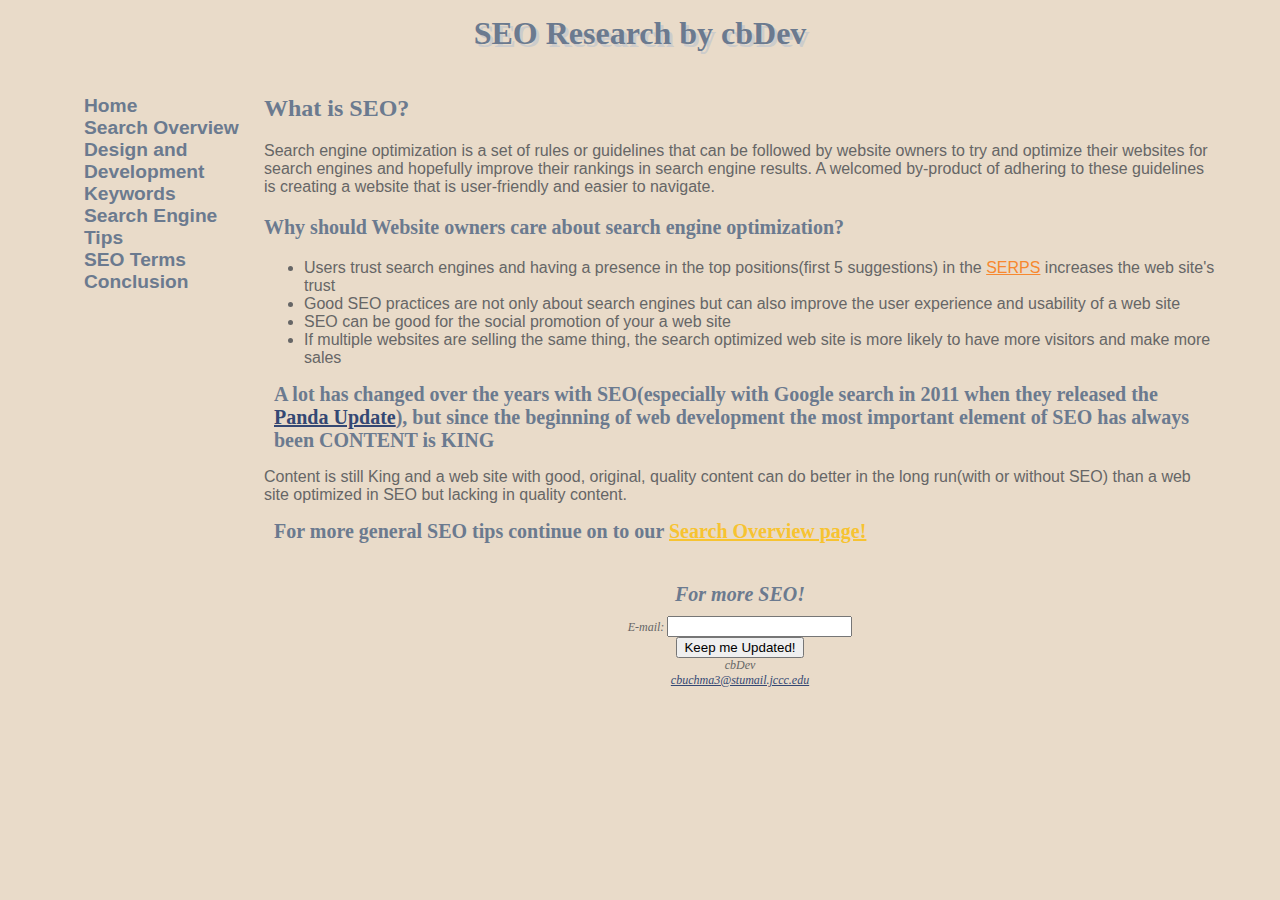
<file: index.html>
<!DOCTYPE html>
<html lang ="en">
    <head>
        <title>cbDev SEO Research Project</title>
        <meta charset="utf-8">
        <meta name="description" content="Basics of SEO research project">
        <link rel="stylesheet" href="styles.css" type="text/css">
        <link rel="stylesheet" href="print.css" media="print" type="text/css">
        <!--[if lt IE 9]>
        <script src="http://html5shim.googlecode.com/svn/trunk/html5.js">
        </script>
        <! [endif] -->
    </head>
    <body>
        <div id="wrapper">
            <header>
                <h1>SEO Research by cbDev</h1>
            </header>
            <nav>
                <ul>
                    <li><a href="index.html">Home</a></li>
                    <li><a href="Overview.html">Search Overview</a></li>
                    <li><a href="SEOdev.html">Design and Development</a></li>
                    <li><a href="keywords.html">Keywords</a></li>
                    <li><a href="searchengines.html">Search Engine Tips</a></li>
                    <li><a href="SEOterms.html">SEO Terms</a></li>
                    <li><a href="conclusion.html">Conclusion</a></li>
                </ul>
            </nav>
            <main>
                <h2 class="bigheadingtext">What is SEO?</h2>
                <p>Search engine optimization is a set of rules or guidelines that can be followed by website owners to try and optimize
                    their websites for search engines and hopefully improve their rankings in search engine results.  A welcomed by-product
                    of adhering to these guidelines is creating a website that is user-friendly and easier to navigate.</p>
                <h3 class="headingtext">Why should Website owners care about search engine optimization?</h3>
                <ul>
                    <li>Users trust search engines and having a presence in the top positions(first 5 suggestions) in the <a href="SEOterms.html">SERPS</a> increases the web site's trust</li>
                    <li>Good SEO practices are not only about search engines but can also improve the user experience and usability of a web site</li>
                    <li>SEO can be good for the social promotion of your a web site</li>
                    <li>If multiple websites are selling the same thing, the search optimized web site is more likely to have more visitors and make more sales</li>
                </ul>
                <h4 class="headingtext">A lot has changed over the years with SEO(especially with Google search in 2011 when they released the <a href="SEOterms.html">Panda Update</a>),
                    but since the beginning of web development the most important element of SEO has always been <strong>CONTENT is KING</strong></h4>
                    <p>Content is still King and a web site with good, original, quality content can do better in the long run(with or without SEO) than a web site optimized in SEO but
                        lacking in quality content.</p>
                <h5 class="headingtext">For more general SEO tips continue on to our <a href="Overview.html">Search Overview page!</a></h5>
            </main>
            <footer>
                <h6 class="footertext">For more SEO!</h6>
                <form method="post" action="http://webdevbasics.net/scripts/demo.php">
                    <label>E-mail: <input type="text" name="email" id="email" required="required"></label><br>
                    <input type="submit" value="Keep me Updated!">
                </form>
                    cbDev<br>
                <a href="mailto:cbuchma3@stumail.jccc.edu">cbuchma3@stumail.jccc.edu</a>
            </footer>
        </div><!--End of Wrapper Div-->
    </body>
</file>
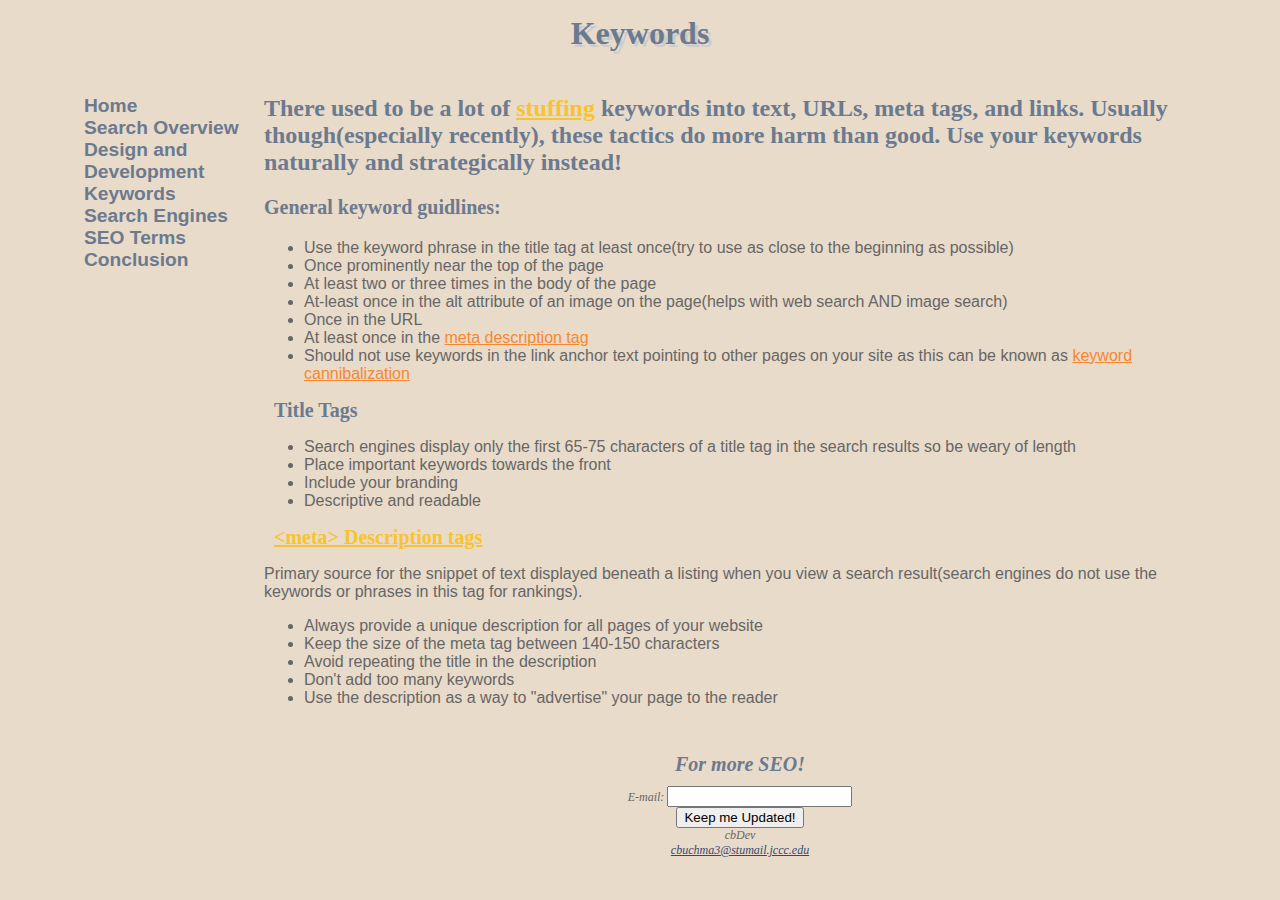
<file: keywords.html>
<!DOCTYPE html>
<html lang ="en">
    <head>
        <title>SEO Keyword Overview</title>
        <meta charset="utf-8">
        <meta name="description" content="SEO keyword information">
        <link rel="stylesheet" href="styles.css" type="text/css">
        <link rel="stylesheet" href="print.css" media="print" type="text/css">
        <!--[if lt IE 9]>
        <script src="http://html5shim.googlecode.com/svn/trunk/html5.js">
        </script>
        <! [endif] -->
    </head>
    <body>
        <div id="wrapper">
            <header>
                <h1>Keywords</h1>
            </header>
            <nav>
                <ul>
                    <li><a href="index.html">Home</a></li>
                    <li><a href="Overview.html">Search Overview</a></li>
                    <li><a href="SEOdev.html">Design and Development</a></li>
                    <li><a href="keywords.html">Keywords</a></li>
                    <li><a href="searchengines.html">Search Engines</a></li>
                    <li><a href="SEOterms.html">SEO Terms</a></li>
                    <li><a href="conclusion.html">Conclusion</a></li>
                </ul>
            </nav>
            <main>
                <h2 class="bigheadingtext">There used to be a lot of <a href="SEOterms.html">stuffing</a> keywords into text, URLs, meta tags, and links.  Usually though(especially recently), these tactics do more harm than good.
                    Use your keywords naturally and strategically instead!</h2>
                <h3 class="headingtext">General keyword guidlines:</h3>
                    <ul>
                        <li>Use the keyword phrase in the title tag at least once(try to use as close to the beginning as possible)</li>
                        <li>Once prominently near the top of the page</li>
                        <li>At least two or three times in the body of the page</li>
                        <li>At-least once in the alt attribute of an image on the page(helps with web search AND image search)</li>
                        <li>Once in the URL</li>
                        <li>At least once in the <a href="SEOterms.html">meta description tag</a></li>
                        <li>Should not use keywords in the link anchor text pointing to other pages on your site as this can be known as <a href="SEOterms.html">keyword cannibalization</a></li>
                    </ul>
                <h4 class="headingtext">Title Tags</h4>
                <ul>
                    <li>Search engines display only the first 65-75 characters of a title tag in the search results so be weary of length</li>
                    <li>Place important keywords towards the front</li>
                    <li>Include your branding</li>
                    <li>Descriptive and readable</li>
                </ul>
                <h5 class="headingtext"><a href="SEOterms.html">&#60;meta&#62; Description tags</a></h5>
                    <p>Primary source for the snippet of text displayed beneath a listing when you view a search result(search engines do not use the keywords or phrases in this tag for rankings).</p>
                    <ul>
                        <li>Always provide a unique description for all pages of your website</li>
                        <li>Keep the size of the meta tag between 140-150 characters</li>
                        <li>Avoid repeating the title in the description</li>
                        <li>Don't add too many keywords</li>
                        <li>Use the description as a way to "advertise" your page to the reader</li>
                    </ul>
            </main>
                <footer>
                    <h6 class="footertext">For more SEO!</h6>
                    <form method="post" action="http://webdevbasics.net/scripts/demo.php">
                        <label>E-mail: <input type="text" name="email" id="email" required="required"></label><br>
                        <input type="submit" value="Keep me Updated!">
                    </form>
                    cbDev <br>
                    <a href="mailto:cbuchma3@stumail.jccc.edu">cbuchma3@stumail.jccc.edu</a>
                </footer>
        </div><!--End of Wrapper div-->
    </body>
</file>
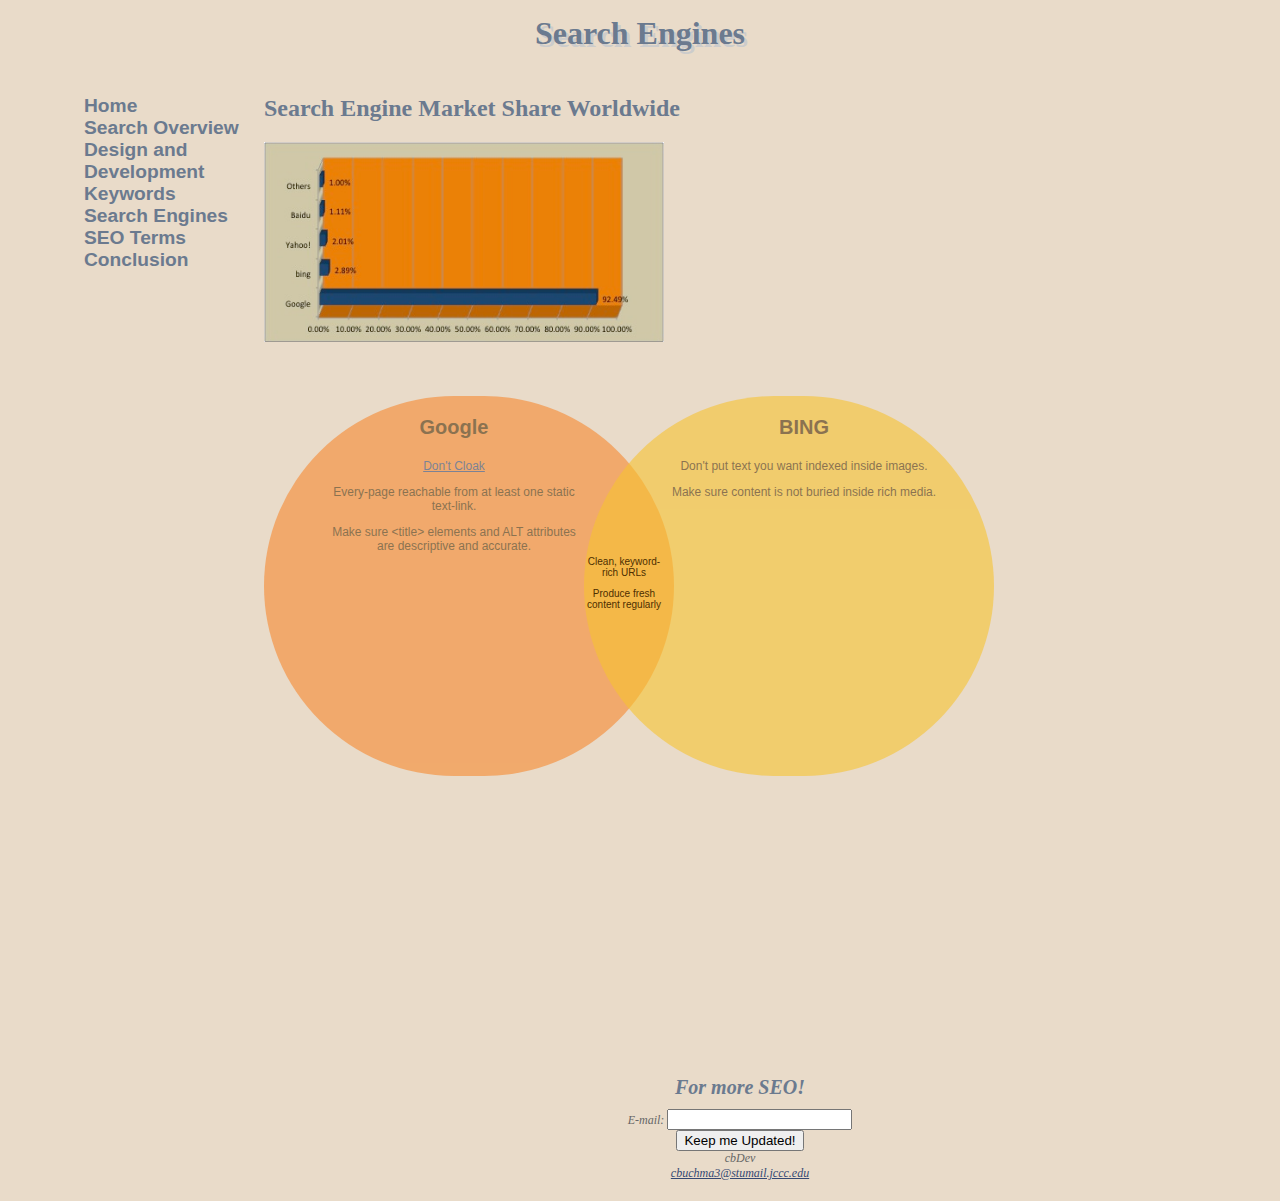
<file: searchengines.html>
<!DOCTYPE html>
<html lang ="en">
    <head>
        <title>SEO Market Share and Google/Bing VennDiagram</title>
        <meta charset="utf-8">
        <meta name="description" content="Search Engine Market shares">
        <link rel="stylesheet" href="styles.css" type="text/css">
        <link rel="stylesheet" href="print.css" media="print" type="text/css">
        <!--[if lt IE 9]>
        <script src="http://html5shim.googlecode.com/svn/trunk/html5.js">
        </script>
        <! [endif] -->
    </head>
    <body>
        <div id="wrapper">
            <header>
                <h1>Search Engines</h1>
            </header>
            <nav>
                <ul>
                    <li><a href="index.html">Home</a></li>
                    <li><a href="Overview.html">Search Overview</a></li>
                    <li><a href="SEOdev.html">Design and Development</a></li>
                    <li><a href="keywords.html">Keywords</a></li>
                    <li><a href="searchengines.html">Search Engines</a></li>
                    <li><a href="SEOterms.html">SEO Terms</a></li>
                    <li><a href="conclusion.html">Conclusion</a></li>
                </ul>
            </nav>
            <main>
                <h2>Search Engine Market Share Worldwide</h2>
                <a href="http://gs.statcounter.com/#search_engine-ww-monthly-201011-201110-bar"><img src="SearchMarketshare.jpg" height="200" width="400" alt="Bar Graph of Serch-Engine Market Share"></a>
                <div id="vennD">
                    <div>
                        <p style="font-size: 20px"><b>Google</b></p>
                        <a href="SEOterms.html">Don't Cloak</a>
                        <p>Every-page reachable from at least one static <br> text-link.</p>
                        <p>Make sure &#60;title&#62; elements and ALT attributes <br> are descriptive and accurate.</p>
                    </div>
                    <div><p style="font-size: 20px"><b>BING</b></p>
                        <p>Don't put text you want indexed inside images.</p>
                        <p>Make sure content is not buried inside rich media.</p>
                    </div>
                    <div id="overlap"><p>Clean, keyword-rich URLs</p>
                        <p>Produce fresh content regularly</p>
                    </div>
                </div>
                <div id="footerpusher">
                </div>
            </main>
            <footer>
                <h3 class="footertext">For more SEO!</h3>
                <form method="post" action="http://webdevbasics.net/scripts/demo.php">
                    <label>E-mail: <input type="text" name="email" id="email" required="required"></label><br>
                    <input type="submit" value="Keep me Updated!">
                </form>
                cbDev <br>
                <a href="mailto:cbuchma3@stumail.jccc.edu">cbuchma3@stumail.jccc.edu</a>
            </footer>
        </div><!--End of Wrapper div-->
    </body>
</file>
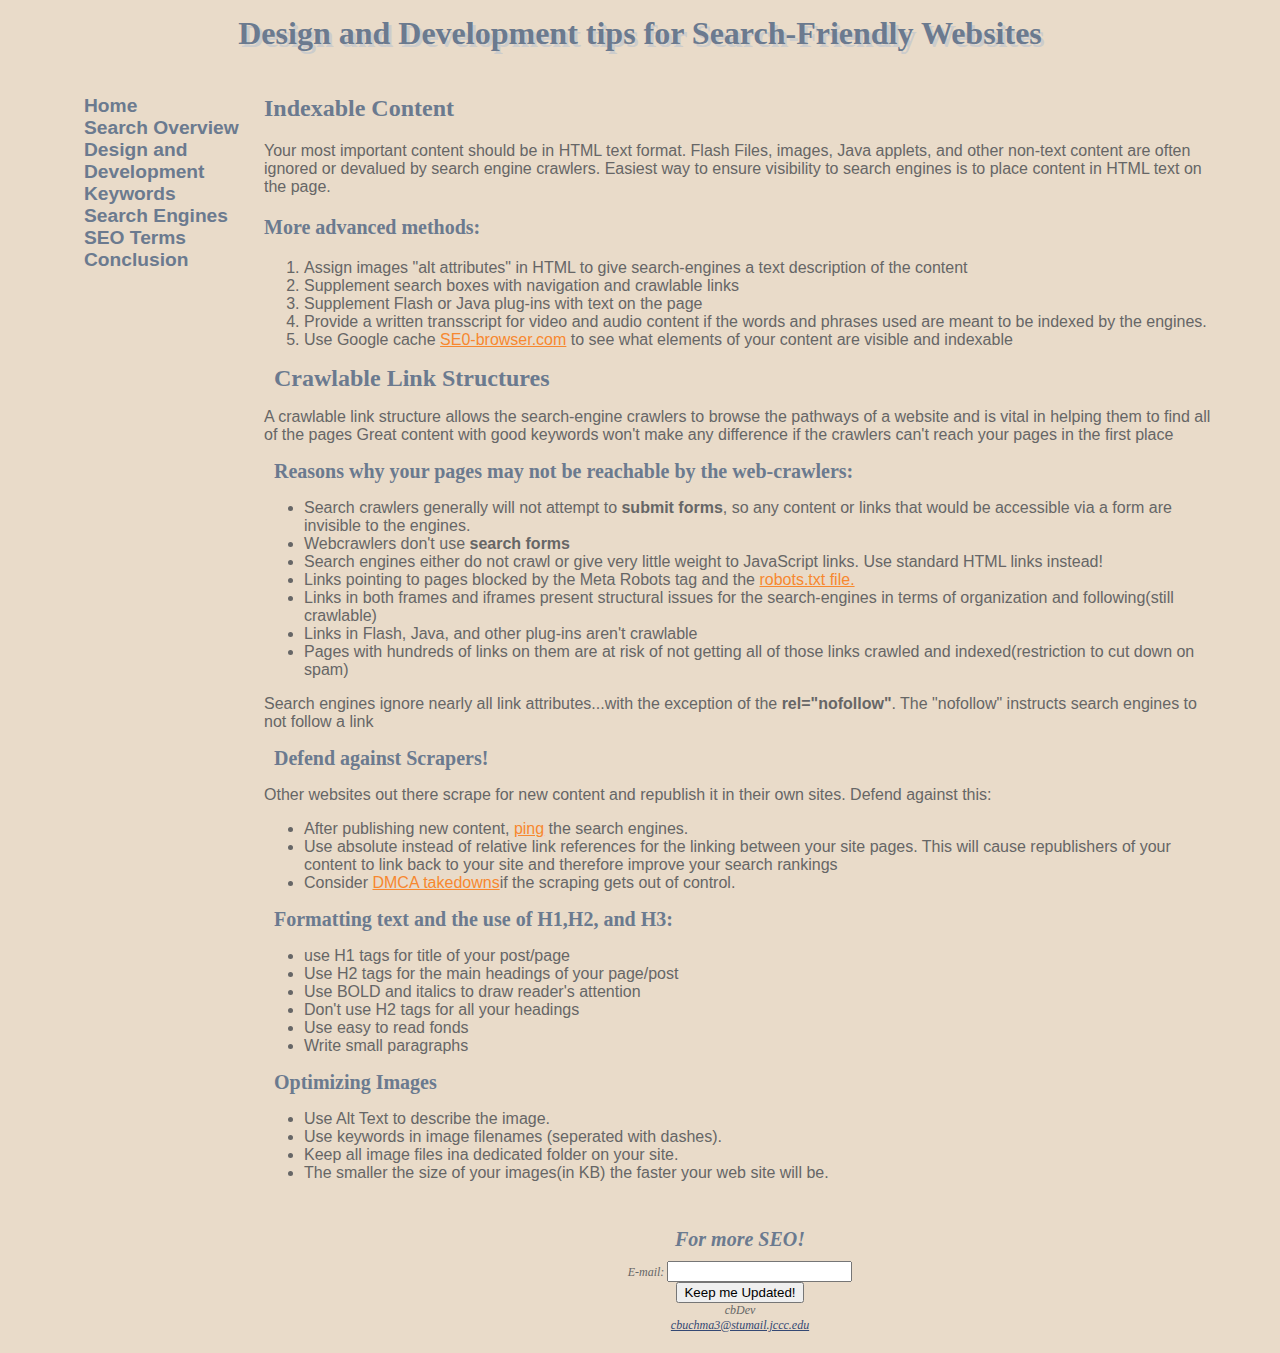
<file: SEOdev.html>
<!DOCTYPE html>
<html lang ="en">
    <head>
        <title>SEO Web-Site Development Tips</title>
        <meta charset="utf-8">
        <meta name="description" content="Search Engine Optimization Development Tips">
        <link rel="stylesheet" href="styles.css" type="text/css">
        <link rel="stylesheet" href="print.css" media="print" type="text/css">
        <!--[if lt IE 9]>
        <script src="http://html5shim.googlecode.com/svn/trunk/html5.js">
        </script>
        <! [endif] -->
    </head>
    <body>
        <div id="wrapper">
            <header>
                <h1>Design and Development tips for Search-Friendly Websites</h1>
            </header>
            <nav>
                <ul>
                    <li><a href="index.html">Home</a></li>
                    <li><a href="Overview.html">Search Overview</a></li>
                    <li><a href="SEOdev.html">Design and Development</a></li>
                    <li><a href="keywords.html">Keywords</a></li>
                    <li><a href="searchengines.html">Search Engines</a></li>
                    <li><a href="SEOterms.html">SEO Terms</a></li>
                    <li><a href="conclusion.html">Conclusion</a></li>
                </ul>
            </nav>
            <main>
                <h2 class="bigheadingtext">Indexable Content</h2>
                    <p>Your most important content should be in HTML text format.  Flash Files, images, Java applets, and other non-text content
                        are often ignored or devalued by search engine crawlers.  Easiest way to ensure visibility to search engines is to place
                        content in HTML text on the page.</p>
                <h3 class="headingtext">More advanced methods:</h3>
                    <ol>
                        <li>Assign images "alt attributes" in HTML to give search-engines a text description of the content</li>
                        <li>Supplement search boxes with navigation and crawlable links</li>
                        <li>Supplement Flash or Java plug-ins with text on the page</li>
                        <li>Provide a written transscript for video and audio content if the words and phrases used are meant to be indexed by the engines.</li>
                        <li>Use Google cache <a href="http://www.seo-browser.com/">SE0-browser.com</a> to see what elements of your content are visible and indexable</li>
                    </ol>
                <h4 class="bigheadingtext">Crawlable Link Structures</h4>
                    <p>A crawlable link structure allows the search-engine crawlers to browse the pathways of a website and is vital in helping them to find all of the pages
                        Great content with good keywords won't make any difference if the crawlers can't reach your pages in the first place</p>
                <h5 class="headingtext">Reasons why your pages may not be reachable by the web-crawlers:</h5>
                    <ul>
                        <li>Search crawlers generally will not attempt to <strong>submit forms</strong>, so any content or links that would be accessible via a form are
                        invisible to the engines.</li>
                        <li>Webcrawlers don't use <strong>search forms</strong></li>
                        <li>Search engines either do not crawl or give very little weight to JavaScript links.  Use standard HTML links instead!</li>
                        <li>Links pointing to pages blocked by the Meta Robots tag and the <a href="SEOterms.html">robots.txt file.</a></li>
                        <li>Links in both frames and iframes present structural issues for the search-engines in terms of organization and following(still crawlable)</li>
                        <li>Links in Flash, Java, and other plug-ins aren't crawlable</li>
                        <li>Pages with hundreds of links on them are at risk of not getting all of those links crawled and indexed(restriction to cut down on spam)</li>
                    </ul>
                <p>Search engines ignore nearly all link attributes...with the exception of the <strong>rel="nofollow"</strong>.  The "nofollow" instructs search engines to not follow a link</p>
                <h6 class="headingtext">Defend against Scrapers!</h6>
                    <p>Other websites out there scrape for new content and republish it in their own sites.  Defend against this:</p>
                    <ul>
                        <li>After publishing new content, <a href="SEOterms.html">ping</a> the search engines.</li>
                        <li>Use absolute instead of relative link references for the linking between your site pages.  This will cause republishers of your content to link back to your site and therefore improve your search rankings</li>
                        <li>Consider <a href="SEOterms.html">DMCA takedowns</a>if the scraping gets out of control.</li>
                    </ul>
                <h6 class="headingtext">Formatting text and the use of H1,H2, and H3:</h6>
                <ul>
                    <li>use H1 tags for title of your post/page</li>
                    <li>Use H2 tags for the main headings of your page/post</li>
                    <li>Use BOLD and italics to draw reader's attention</li>
                    <li>Don't use H2 tags for all your headings</li>
                    <li>Use easy to read fonds</li>
                    <li>Write small paragraphs</li>
                </ul>
                <h6 class="headingtext">Optimizing Images</h6>
                <ul>
                    <li>Use Alt Text to describe the image.</li>
                    <li>Use keywords in image filenames (seperated with dashes).</li>
                    <li>Keep all image files ina dedicated folder on your site.</li>
                    <li>The smaller the size of your images(in KB) the faster your web site will be.</li>
                </ul>
            </main>
            <footer>
                <h6 class="footertext">For more SEO!</h6>
                <form method="post" action="http://webdevbasics.net/scripts/demo.php">
                    <label>E-mail: <input type="text" name="email" id="email" required="required"></label><br>
                    <input type="submit" value="Keep me Updated!">
                </form>
                 cbDev <br>
                <a href="mailto:cbuchma3@stumail.jccc.edu">cbuchma3@stumail.jccc.edu</a>
            </footer>
        </div><!--End of Wrapper div-->
    </body>
</file>
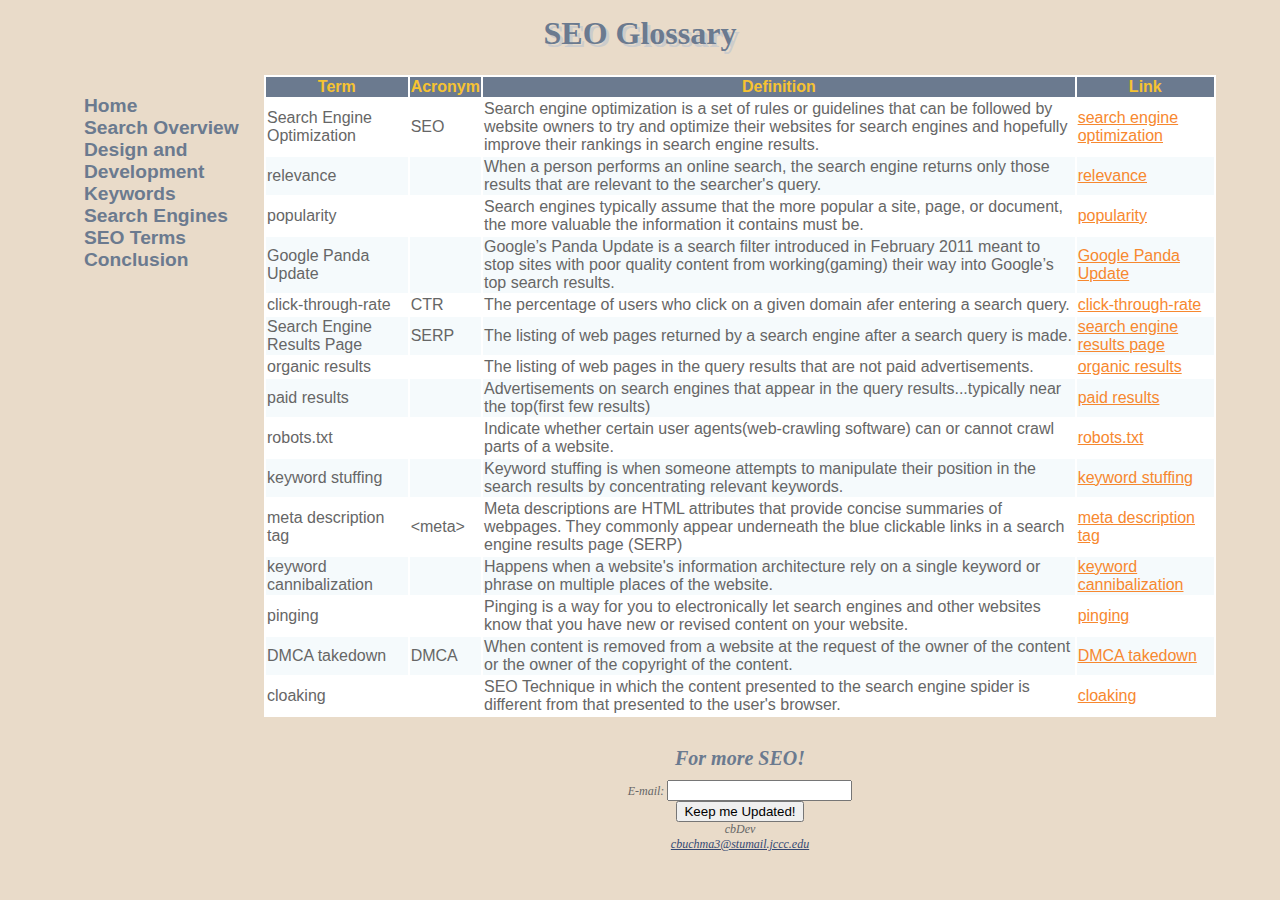
<file: SEOterms.html>
<!DOCTYPE html>
<html lang ="en">
    <head>
        <title>SEO Glossary</title>
        <meta charset="utf-8">
        <meta name="description" content="Glossary of Search Engine Optimization terms">
        <link rel="stylesheet" href="styles.css" type="text/css">
        <link rel="stylesheet" href="print.css" media="print" type="text/css">
        <style>
        main           {
            background-color: #FFFFFF;
        }
        table          {
            border: 1px;
            width: 100%;
            height: 100%;

        }

        th             {
            text-align: center;
            background-color: #6B7A8F;
            color: #F7C331;
        }

        table caption  {
            font-size: 200%;
        }

        tr:hover       {
            background-color: #DCC7AA

        }

        table a         {
            color: #F7882F;
        }
        </style>
        <!--[if lt IE 9]>
        <script src="http://html5shim.googlecode.com/svn/trunk/html5.js">
        </script>
        <! [endif] -->
    </head>
    <body>
        <div id="wrapper">
            <header>
                <h1>SEO Glossary</h1>
            </header>
            <nav>
                <ul>
                    <li><a href="index.html">Home</a></li>
                    <li><a href="Overview.html">Search Overview</a></li>
                    <li><a href="SEOdev.html">Design and Development</a></li>
                    <li><a href="keywords.html">Keywords</a></li>
                    <li><a href="searchengines.html">Search Engines</a></li>
                    <li><a href="SEOterms.html">SEO Terms</a></li>
                    <li><a href="conclusion.html">Conclusion</a></li>
                </ul>
            </nav>
            <main>
                <table>
                    <tr>
                        <th>Term</th>
                        <th>Acronym</th>
                        <th>Definition</th>
                        <th>Link</th>
                    </tr>
                    <tr>
                        <td>Search Engine Optimization</td>
                        <td>SEO</td>
                        <td>Search engine optimization is a set of rules or guidelines that can be followed by website owners to try and optimize
                            their websites for search engines and hopefully improve their rankings in search engine results.</td>
                        <td><a href="https://www.reliablesoft.net/what-is-search-engine-optimization-and-why-is-it-important/">search engine optimization</a>
                    </tr>
                    <tr>
                        <td>relevance</td>
                        <td></td>
                        <td>When a person performs an online search, the search engine returns only those results that are relevant to the searcher's query.</td>
                        <td><a href="http://www.searchmetrics.com/glossary/relevance/">relevance</a>
                    </tr>
                    <tr>
                        <td>popularity</td>
                        <td></td>
                        <td>Search engines typically assume that the more popular a site, page, or document, the more valuable the information it contains must be.</td>
                        <td><a href="http://www.webopedia.com/TERM/L/link_popularity.html">popularity</a>
                    </tr>
                    <tr>
                        <td>Google Panda Update</td>
                        <td></td>
                        <td>Google’s Panda Update is a search filter introduced in February 2011 meant to stop sites with poor quality content from working(gaming) their way into Google’s top search results.</td>
                        <td><a href="http://searchengineland.com/library/google/google-panda-update">Google Panda Update</a>
                    </tr>
                    <tr>
                        <td>click-through-rate</td>
                        <td>CTR</td>
                        <td>The percentage of users who click on a given domain afer entering a search query.</td>
                        <td><a href="http://willmarlow.com/click-through-rate-ctr/">click-through-rate</a>
                    </tr>
                    <tr>
                        <td>Search Engine Results Page</td>
                        <td>SERP</td>
                        <td>The listing of web pages returned by a search engine after a search query is made.</td>
                        <td><a href="https://en.wikipedia.org/wiki/Search_engine_results_page">search engine results page</a>
                    </tr>
                    <tr>
                        <td>organic results</td>
                        <td></td>
                        <td>The listing of web pages in the query results that are not paid advertisements.</td>
                        <td><a href="https://en.wikipedia.org/wiki/Organic_search">organic results</a>
                    </tr>
                    <tr>
                        <td>paid results</td>
                        <td></td>
                        <td>Advertisements on search engines that appear in the query results...typically near the top(first few results)</td>
                        <td><a href="http://www.dummies.com/web-design-development/search-engine-optimization/the-difference-between-organic-and-paid-search-engine-results/">paid results</a>
                    </tr>
                    <tr>
                        <td>robots.txt</td>
                        <td></td>
                        <td>Indicate whether certain user agents(web-crawling software) can or cannot crawl parts of a website.</td>
                        <td><a href="https://moz.com/learn/seo/robotstxt">robots.txt</a>
                    </tr>
                    <tr>
                        <td>keyword stuffing</td>
                        <td></td>
                        <td>Keyword stuffing is when someone attempts to manipulate their position in the search results by concentrating relevant keywords.</td>
                        <td><a href="http://www.searchmetrics.com/glossary/keyword-stuffing/">keyword stuffing</a>
                    </tr>
                    <tr>
                        <td>meta description tag</td>
                        <td>&#60;meta&#62;</td>
                        <td>Meta descriptions are HTML attributes that provide concise summaries of webpages. They commonly appear underneath the blue clickable links in a search engine results page (SERP)</td>
                        <td><a href="https://moz.com/learn/seo/meta-description">meta description tag</a>
                    </tr>
                    <tr>
                        <td>keyword cannibalization</td>
                        <td></td>
                        <td>Happens when a website's information architecture rely on a single keyword or phrase on multiple places of the website.</td>
                        <td><a href="http://www.oncrawl.com/what-is-keyword-cannibalization/">keyword cannibalization</a>
                    </tr>
                    <tr>
                        <td>pinging</td>
                        <td></td>
                        <td>Pinging is a way for you to electronically let search engines and other websites know that you have new or revised content on your website.</td>
                        <td><a href="https://www.bloggenesis.com/pinging-is-it-good-for-seo/">pinging</a>
                    </tr>
                    <tr>
                        <td>DMCA takedown</td>
                        <td>DMCA</td>
                        <td>When content is removed from a website at the request of the owner of the content or the owner of the copyright of the content.</td>
                        <td><a href="http://www.dmca.com/FAQ/What-is-a-DMCA-Takedown">DMCA takedown</a>
                    </tr>
                    <tr>
                        <td>cloaking</td>
                        <td></td>
                        <td>SEO Technique in which the content presented to the search engine spider is different from that presented to the user's browser. </td>
                        <td><a href="https://en.wikipedia.org/wiki/Cloaking">cloaking</a>
                    </tr>
                </table>
            </main>
            <footer>
                <h2 class="footertext">For more SEO!</h2>
                <form method="post" action="http://webdevbasics.net/scripts/demo.php">
                    <label>E-mail: <input type="text" name="email" id="email" required="required"></label><br>
                    <input type="submit" value="Keep me Updated!">
                </form>
                    cbDev<br>
                    <a href="mailto:cbuchma3@stumail.jccc.edu">cbuchma3@stumail.jccc.edu</a>
            </footer>
        </div> <!--End of Wrapper Div-->
    </body>
</file>
<file: styles.css>
#wrapper                {
                            margin: auto;
                            width: 90%;
                            background-color: #e9dbc9;
                            min-width: 960px;
                            max-width: 2048px;
}

body                    {
                            background-color: #e9dbc9;
                            background-repeat: no-repeat;
                            color: #666666;
                            font-family: Arial, Helvetica, sans-serif;
                            margin: 0;
                            padding: 0;
}

header                  {

                            background-repeat: no-repeat;
                            height: 60px;
                            padding-top: 15px;
                            text-align: center;
                            background-color: #e9dbc9;
                            color: #FFFFFF;
}

main                    {
                            margin-left: 200px;
                            padding-top: 0px;
                            padding-right: 0px;
                            padding-bottom: 0px;
                            padding-left: 0px;
                            display: block;
                            background-color: #e9dbc9;
                            height: 100%;
}

header h1               {
                            font-family: Georgia, "Times New Roman", serif;
                            margin-bottom: 0;
                            margin-top: 0;
}

nav                     {
                            float: left;
                            width: 160px;
                            padding: 20px;
                            font-weight: bold;
                            height: 100%;
}

nav ul                   {
                            list-style-type: none;
                            margin: 0;
                            padding-left: 0;
                            font-size: 1.2em;
}

nav a:link               {
                            color: #6B7A8F;
}

nav a:visited            {
                            color: #344873;
}

nav a:hover              {
                            color: #FFFFFF;
}

nav a                    {
                            text-decoration: none;
}

h1                       {
                            color: #6B7A8F;
                            font-family: Georgia, "Times New Roman", serif;
                            text-shadow: 3px 3px #CCCCCC
}
h2                       {
                            color: #6B7A8F;
                            font-family: Georgia, "Times New Roman", serif;
}

h3                       {
                            font-family: Georgia, "Times New Roman", serif;
}

h4, h5, h6, h7, h8       {
                            color: #6B7A8F;
                            font-family: Georgia, "Times New Roman", serif;
                            font-size: 1.75em;
                            margin: 10px;
}

h2 a                     {
                            color: #F7C331;
}

h5 a                     {
                            color: #F7C331;
}

ol a                     {
                            color: #F7C331;
}
li a                     {
                            color: #F7882F;
}

a                        {
                            color: #344873;
}

footer                   {
                            margin-left: 200px;
                            background-color: #e9dbc9;
                            font-style: italic;
                            font-size: 75%;
                            text-align: center;
                            font-family: Georgia, "Times New Roman", serif;
                            padding: 20px;
}


header, main, nav, footer {

                            display: block;
}

.headingtext             {
                            color: #6B7A8F;
                            font-family: Georgia, "Times New Roman", serif;
                            font-size: 20px;
}

.bigheadingtext          {
                            color: #6B7A8F;
                            font-family: Georgia, "Times New Roman", serif;
                            font-size: 24px;
}
.footertext              {
                            color: #6B7A8F;
                            font-family: Georgia, "Times New Roman", serif;
                            font-size: 20px;
                            margin: 10px;
}
.text                    {
                            text-align: left;
}

tr:nth-of-type(odd)      {
                            background-color: #F5FAFC
}
#footerpusher            {
                            margin: 0;
                            width: 740px;
                            background-color: #e9dbc9;
                            height: 700px;
                            padding: 0px;

}
#vennD div               {
                            height: 380px;
                            width: 380px;
                            border-radius: 190px;
                            float: left;
                            opacity: .6;
                            margin-top: 50px;
                            font-size: 12px;
                            color: #FFFFFF;
                            display: block;
                            overflow: visible;

}

#vennD div:nth-child(1)  {

                            background-color: #F7882F;
                            color: #4d2e00;
                            padding-right: 30px;
                            text-align: center;

}

#vennD div:nth-child(2)  {

                            background-color: #F7C331;
                            color: #4d2e00;
                            padding-left: 30px;
                            margin-left: -90px;
                            text-align: center;
}

#vennD #overlap          {
                            height: 220px;
                            width: 80px;
                            margin-left: -410px;
                            top: 100px;
                            color: #4d2e00;
                            position: relative;
                            text-align: center;
                            opacity: 1;
                            padding-top: 50px;
                            font-size: 10px;
}

#crab                    {
                            height: 100px;
                            width: 100px;
                            float: right;
                            display: block;
}

#indexing                 {
                            height: 100px;
                            width: 100px;
                            float: left;
                            display: block;
                            margin-right: 25px;
                            background-color: #e9dbc9;
                            opacity: 0.5;
}

.sourceimages             {
                            height: 75px;
                            width: 75px;
                            display: block;
                            opacity: 0.5;
                            background-color: #e9dbc9;
                            margin-right: 25px;
}

@media only screen and (max-width: 1024px)  {

                body                        { margin: 0; background-color: #e9dbc9; }
                #wrapper                    { min-width: 0; width: auto; box-shadow: none; }
                main                        { margin-left: 0; }
                nav                         { float: none; width: auto; text-align: center; padding: 0.5em; }
                nav li                      { display: inline; padding-top: 0.25em; padding-bottom: 0.25em; padding-right: 0.75em; padding-left: 0.75em; }
                footer                      { margin-left: 0; }
                #vennD div:nth-child(2)     { margin-top: 50px; padding-left: 30px; text-align: center; }
                #vennD #overlap             { margin-top: 40px; left: 40px; width: 80px; height: 220px; padding-top: 40px;}
                #vennD div                  { width: 340px; }
}

@media only screen and (max-width: 667px)   {
                header                      { padding-top: 1em; }
                main                        { font-size: 90%; padding-top: 0.1em; padding-bottom: 0.1em; padding-left: 1em; padding-right: 1em; }
                h1                          { font-size: 1.5em; }
                nav                         { padding: 0; }
                nav li                      { display: block; margin: 0; border-bottom: 2px solid #330000; }
                nav a                       { display: block; }
                body                        { margin: 0; background-color: #e9dbc9; }
                #wrapper                    { min-width: 0; width: auto; box-shadow: none; }
                footer                      { margin-left: 0; }
                #vennD div:nth-child(2)     { margin-left: 0px; margin-top: -150px; padding-top: 150px; height: 250px; }
                #vennD #overlap             { top: -200px; left: 75px; width: 300px; padding-top: 70px;}
                #vennD div                  { width: 340px; margin-top: 0px; height: 380px; }

}
</file>
<file: print.css>
#wrapper                {
                            margin: auto;
                            width: 90%;
                            background-color: #FFFFFF;
                            min-width: 960px;
                            max-width: 2048px;

}

body                    {
                            background-color: #FFFFFF;
                            background-repeat: no-repeat;
                            color: #666666;
                            font-family: Arial, Helvetica, sans-serif;
                            margin: 0;
                            padding: 0;

}

header                  {

                            background-repeat: no-repeat;
                            height: 60px;
                            padding-top: 15px;
                            text-align: center;
                            background-color: #e9dbc9;
                            color: #FFFFFF;
}

main                    {
                            margin-left: 200px;
                            padding-top: 0px;
                            padding-right: 0px;
                            padding-bottom: 0px;
                            padding-left: 0px;
                            display: block;
                            background-color: #FFFFFF;
                            height: 100%;

}

header h1               {
                            font-family: Georgia, "Times New Roman", serif;
                            margin-bottom: 0;
                            margin-top: 0;
}

nav                     {
                            float: left;
                            width: 160px;
                            padding: 20px;
                            font-weight: bold;
                            height: 100%;
                            display: none;
}

nav ul                   {
                            list-style-type: none;
                            margin: 0;
                            padding-left: 0;
                            font-size: 1.2em;
                            display: none;
}

nav a:link               {
                            color: #6B7A8F;
}

nav a:visited            {
                            color: #344873;
}

nav a:hover              {
                            color: #FFFFFF;
}

nav a                    {
                            text-decoration: none;
}

h1                       {
                            color: #6B7A8F;
                            font-family: Georgia, "Times New Roman", serif;
                            text-shadow: 3px 3px #CCCCCC
}
h2                       {
                            color: #6B7A8F;
                            font-family: Georgia, "Times New Roman", serif;
}

h3                       {
                            font-family: Georgia, "Times New Roman", serif;
}

h5                       {
                            color: #6B7A8F;
                            font-family: Georgia, "Times New Roman", serif;
                            font-size: 1.75em;
                            margin: 10px;
}

h2 a                     {
                            color: #F7C331;
}

ol a                     {
                            color: #F7C331;
}
li a                     {
                            color: #F7882F;
}

a                        {
                            color: #344873;
}

footer                   {
                            margin-left: 200px;
                            background-color: #FFFFFF;
                            font-style: italic;
                            font-size: 75%;
                            text-align: center;
                            font-family: Georgia, "Times New Roman", serif;
                            padding: 20px;
}


header, main, nav, footer  {

                            display: block;
}

.headingtext             {
                            color: #6B7A8F;
                            font-family: Georgia, "Times New Roman", serif;
                            font-size: 20px;
}

.bigheadingtext          {
                            color: #6B7A8F;
                            font-family: Georgia, "Times New Roman", serif;
                            font-size: 24px;
}
.footertext              {
                            color: #6B7A8F;
                            font-family: Georgia, "Times New Roman", serif;
                            font-size: 20px;
                            margin: 10px;
}
.text                    {
                            text-align: left;
}

tr:nth-of-type(odd)      {
                            background-color: #F5FAFC
}
#footerpusher            {
                            margin: 0;
                            width: 740px;
                            background-color: #FFFFFF;
                            height: 700px;
                            padding: 0px;

}
#vennD div               {
                            height: 380px;
                            width: 380px;
                            border-radius: 190px;
                            float: left;
                            opacity: .6;
                            margin-top: 50px;
                            font-size: 12px;
                            color: #FFFFFF;
                            display: block;
                            overflow: visible;

}

#vennD div:nth-child(1)  {

                            background-color: #F7882F;
                            color: #4d2e00;
                            padding-right: 30px;
                            text-align: center;

}

#vennD div:nth-child(2)  {

                            background-color: #F7C331;
                            color: #4d2e00;
                            padding-left: 30px;
                            margin-left: -90px;
                            text-align: center;
}

#vennD #overlap          {
                            height: 220px;
                            width: 80px;
                            margin-left: -410px;
                            top: 100px;
                            color: #4d2e00;
                            position: relative;
                            text-align: center;
                            opacity: 1;
                            padding-top: 50px;
                            font-size: 10px;
}

#crab                    {
                            height: 100px;
                            width: 100px;
                            float: right;
                            display: block;
}

#indexing                 {
                            height: 100px;
                            width: 100px;
                            float: left;
                            display: block;
                            margin-right: 25px;
                            background-color: #e9dbc9;
                            opacity: 0.5;
}

.sourceimages             {
                            height: 75px;
                            width: 75px;
                            display: block;
                            opacity: 0.5;
                            background-color: #e9dbc9;
                            margin-right: 25px;
}

@media only screen and (max-width: 1024px)  {

                body                        { margin: 0; background-color: #e9dbc9; }
                #wrapper                    { min-width: 0; width: auto; box-shadow: none; }
                main                        { margin-left: 0; }
                nav                         { float: none; width: auto; text-align: center; padding: 0.5em; }
                nav li                      { display: inline; padding-top: 0.25em; padding-bottom: 0.25em; padding-right: 0.75em; padding-left: 0.75em; }
                footer                      { margin-left: 0; }
                #vennD div:nth-child(2)     { margin-top: 50px; padding-left: 30px; text-align: center; }
                #vennD #overlap             { margin-top: 40px; left: 40px; width: 80px; height: 220px; padding-top: 40px;}
                #vennD div                  { width: 340px; }
}

@media only screen and (max-width: 667px)   {
                header                      { padding-top: 1em; }
                main                        { font-size: 90%; padding-top: 0.1em; padding-bottom: 0.1em; padding-left: 1em; padding-right: 1em; }
                h1                          { font-size: 1.5em; }
                nav                         { padding: 0; }
                nav li                      { display: block; margin: 0; border-bottom: 2px solid #330000; }
                nav a                       { display: block; }
                body                        { margin: 0; background-color: #e9dbc9; }
                #wrapper                    { min-width: 0; width: auto; box-shadow: none; }
                footer                      { margin-left: 0; }
                #vennD div:nth-child(2)     { margin-left: 0px; margin-top: -150px; padding-top: 150px; height: 250px; }
                #vennD #overlap             { top: -200px; left: 75px; width: 300px; padding-top: 70px;}
                #vennD div                  { width: 340px; margin-top: 0px; height: 380px; }

}
</file>
